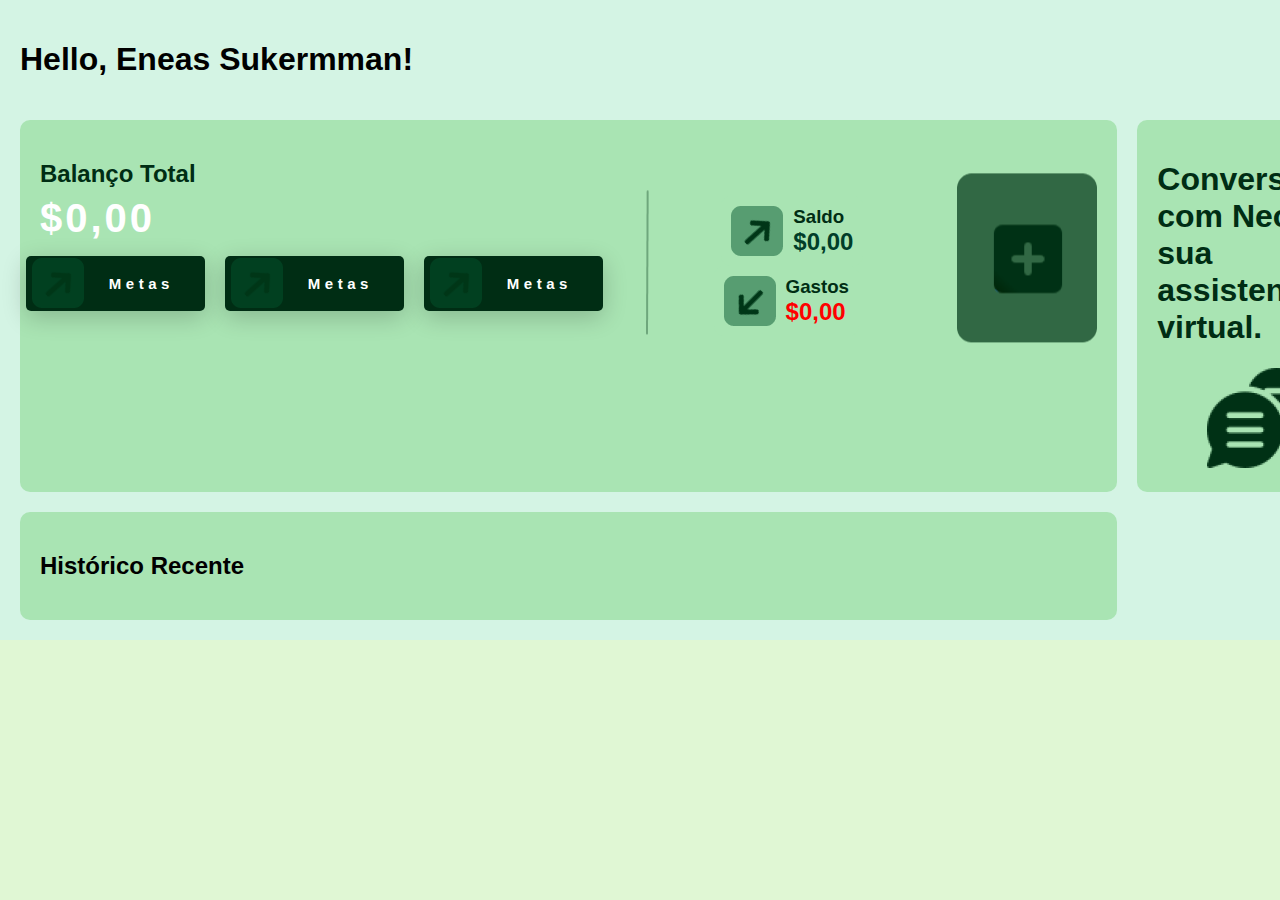
<file: Caioba - Neo Finc/index.html>
<!DOCTYPE html>
<html lang="pt-BR">

<head>
    <meta charset="UTF-8">
    <meta name="viewport" content="width=device-width, initial-scale=1.0">
    <title>Neo Finanças</title>
    <link rel='stylesheet'
        href='https://cdn-uicons.flaticon.com/2.5.1/uicons-solid-straight/css/uicons-solid-straight.css'>
    <link rel='stylesheet'
        href='https://cdn-uicons.flaticon.com/2.5.1/uicons-solid-rounded/css/uicons-solid-rounded.css'>
    <link rel='stylesheet' href='https://cdn-uicons.flaticon.com/2.5.1/uicons-bold-rounded/css/uicons-bold-rounded.css'>
    <link rel="stylesheet" href="../assets/css/neo.css">
    <link rel="stylesheet" href="./assets/css/popUp.css">
    <link rel="stylesheet" href="./assets/css/popUpIcones.css">
    <link rel="preconnect" href="https://fonts.googleapis.com">
<link rel="preconnect" href="https://fonts.gstatic.com" crossorigin>
<link href="https://fonts.googleapis.com/css2?family=Kodchasan:ital,wght@0,200;0,300;0,400;0,500;0,600;0,700;1,200;1,300;1,400;1,500;1,600;1,700&display=swap" rel="stylesheet">
</head>

<body>
    <div class="container">
        <main class="content">
            <header class="header">
                <div class="profile">
                    <i class="fi fi-sr-user"></i>
                    <h1>Hello, Eneas Sukermman!</h1>
                </div>
                <div class="notification"><i class="fi fi-ss-bell"></i></div>
            </header>

            <section class="dashboard">
                <div class="balance-card">
                    <h2>Balanço Total</h2>
                    <div class="balance-details">
                        <div class="balance-value">
                            <div class="resultValue" id="resultado">$0,00</div>
                        </div>

                        <div class="btnMeta">
                            <button>
                                <img src="../assets/img/Group 37.png" alt="">
                                <span>Metas</span>
                            </button>
                        </div>
                        <div class="btnMeta">
                            <button>
                                <img src="../assets/img/Group 37.png" alt="">
                                <span>Metas</span>
                            </button>
                        </div>
                        <div class="btnMeta">
                            <button>
                                <img src="../assets/img/Group 37.png" alt="">
                                <span>Metas</span>
                            </button>
                        </div>

                        <div class="divisao"><img src="../assets/img/Line 2.png" alt=""></div>

                        <div class="income-expenses">
                            <div class="income">
                                <img src="../assets/img/Group 37.png" alt="">
                                <div class="income-text">
                                    <h3>Saldo</h3>
                                    <div id="resultadoReceita">
                                        <h1>$0,00</h1>
                                    </div>
                                </div>
                            </div>
                            <div class="expenses">
                                <img src="../assets/img/Group 36.png" alt="">
                                <div class="expenses-text">
                                    <h3>Gastos</h3>
                                    <div id="resultadoDespesa">
                                        <h1>$0,00</h1>
                                    </div>
                                </div>
                            </div>
                        </div>

                        <div class="btnadicionar">
                            <button id="openPopupBtn">
                                <img src="../assets/img/Group 38.png" alt="">
                            </button>
                        </div>

                        <!-- Popup de seleção de ícones -->
                        <div id="iconSelectionPopup" class="icon-popup">
                            <div class="icon-popup-content">
                                <span class="icon-close-btn" id="closeIconSelectionPopupBtn">&times;</span>
                                <h3>Escolha um Ícone</h3>
                                <div class="icon-grid">
                                    <!-- ícones -->
                                    <div class="icon" data-icon="icon1"><i class="fi fi-br-scissors"></i></div>
                                    <div class="icon" data-icon="icon2"><i class="fi fi-sr-home"></i></i></div>
                                    <div class="icon" data-icon="icon3"><i class="fi fi-br-smartphone"></i></div>
                                    <div class="icon" data-icon="icon3"><i class="fi fi-sr-file-invoice-dollar"></i>
                                    </div>
                                    <div class="icon" data-icon="icon3"><i class="fi fi-br-money-coin-transfer"></i>
                                    </div>

                                </div>
                            </div>
                        </div>

                        <!-- Popup de Adicionar Receita/Despesa -->
                        <div id="popup" class="popup">
                            <div class="popup-content">
                                <span class="close-btn" id="closePopupBtn">&times;</span>
                                <h2>Adicionar Receita/Despesa</h2>
                                <div class="form-group">
                                    <div class="form-item">
                                        <label for="tipo">Tipo</label>
                                        <select name="tipo" id="tipo">
                                            <option value="receita">Receita</option>
                                            <option value="despesa">Despesa</option>
                                        </select>
                                    </div>
                                    <div class="form-item">
                                        <label for="categoria">Categoria</label>
                                        <div class="input-group">
                                            <input type="text" placeholder="Digite a nova categoria" id="categoria">
                                            <button id="addCategoryBtn" type="button">+</button>
                                        </div>
                                    </div>
                                    <div class="form-item">
                                        <label for="categoriaSelect">Categorias</label>
                                        <select id="categoriaSelect">
                                            <!-- As opções serão adicionadas dinamicamente aqui -->
                                        </select>
                                    </div>
                                </div>
                                <div class="form-group">
                                    <div class="form-item">
                                        <label for="nome">Nome</label>
                                        <input type="text" placeholder="Nome" id="nome">
                                    </div>
                                    <div class="form-item">
                                        <label for="valor">Valor</label>
                                        <input type="number" placeholder="Valor" id="valor" step="0.01">
                                    </div>
                                </div>
                                <div class="form-item">
                                    <label for="icone">Ícone</label>
                                    <button id="openIconSelectionPopupBtn" type="button">Escolher Ícone</button>
                                    <!-- Exibe o ícone selecionado -->
                                    <div id="selectedIconContainer">
                                        <!-- Ícone selecionado será exibido aqui -->
                                    </div>
                                </div>
                                <button id="submitBtn" onclick="subValores()">Enviar</button>
                            </div>
                        </div>

                    </div>
                </div>

                <div class="assistant-card">
                    <div class="assistantText">
                        <h1>Converse com Neo, sua assistente virtual.</h1>
                    </div>
                    <img src="../assets/img/balao-de-pensamento (1) 1.png" alt="">
                </div>

                <div class="transactions-card">
                    <h2>Receitas x Despesas</h2>
                    <div class="chart">
                        <div class="income-bar"></div>
                        <div class="expenses-bar"></div>
                    </div>
                    <div class="summary">
                        <p>Receitas: $5.500,00</p>
                        <p>Despesas: $1.360,00</p>
                        <p>Saldo: $4.260,00</p>
                    </div>
                </div>

                <!-- Histórico Recente -->
                <div class="history-card">
                    <h2>Histórico Recente</h2>
                    <ul id="historicoList">
                        <!-- Itens do histórico serão adicionados aqui -->
                    </ul>
                </div>

            </section>
        </main>
    </div>
    <script src="../assets/js/addCategorias.js"></script>
    <script src="assets/js/openPopUp.js"></script>
    <script src="assets/js/envioBtnAdd.js"></script>
    <script src="assets/js/historicoUpdate.js"></script>
</body>

</html>
</file>
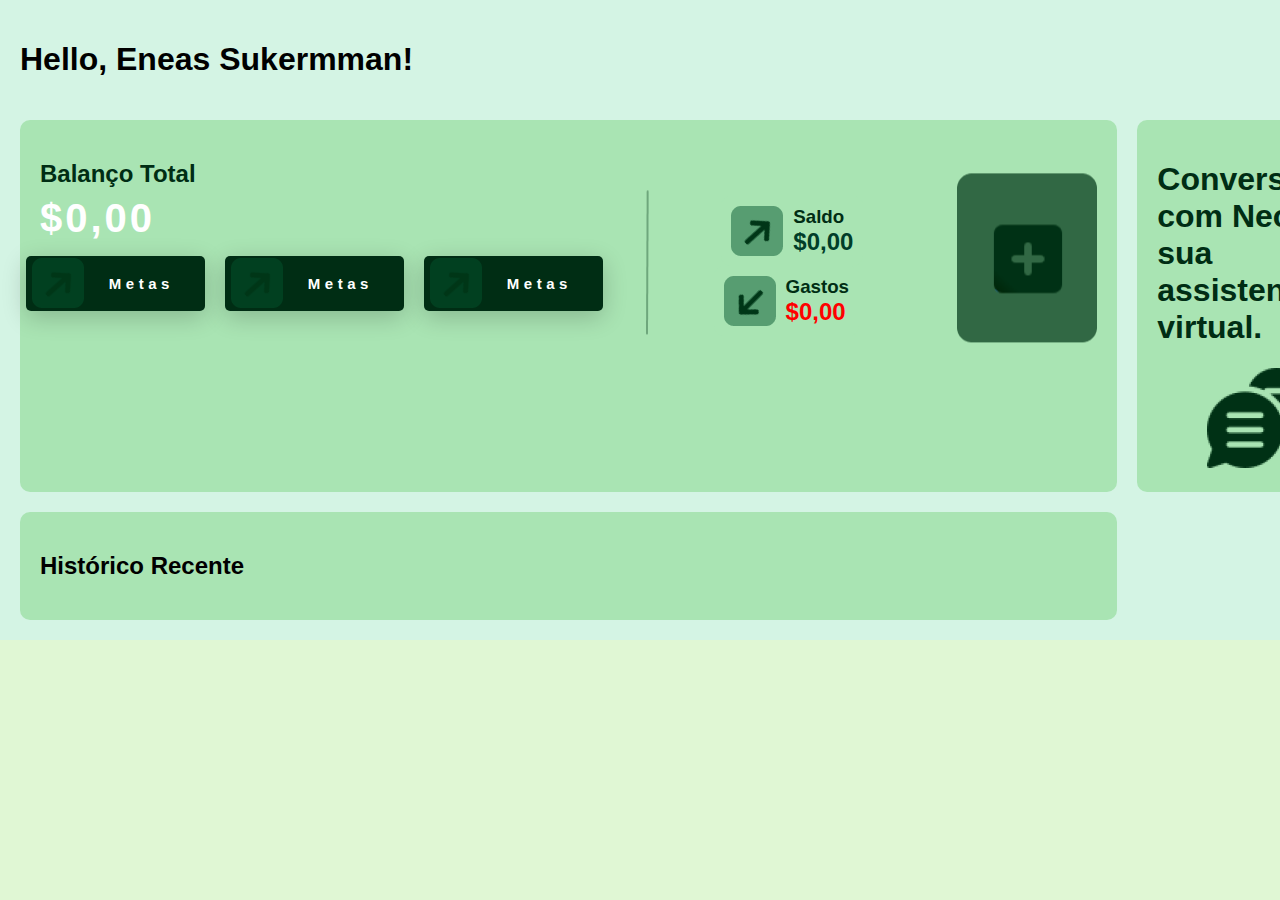
<file: neofinc.html>
<!DOCTYPE html>
<html lang="pt-BR">

<head>
    <meta charset="UTF-8">
    <meta name="viewport" content="width=device-width, initial-scale=1.0">
    <title>Neo Finanças</title>
    <link rel='stylesheet'
        href='https://cdn-uicons.flaticon.com/2.5.1/uicons-solid-straight/css/uicons-solid-straight.css'>
    <link rel='stylesheet'
        href='https://cdn-uicons.flaticon.com/2.5.1/uicons-solid-rounded/css/uicons-solid-rounded.css'>
    <link rel='stylesheet' href='https://cdn-uicons.flaticon.com/2.5.1/uicons-bold-rounded/css/uicons-bold-rounded.css'>
    <link rel="stylesheet" href="../assets/css/neo.css">
</head>

<body>
    <div class="container">
        <main class="content">
            <header class="header">
                <div class="profile">
                    <i class="fi fi-sr-user"></i>
                    <h1>Hello, Eneas Sukermman!</h1>
                </div>
                <div class="notification"><i class="fi fi-ss-bell"></i></div>
            </header>

            <section class="dashboard">
                <div class="balance-card">
                    <h2>Balanço Total</h2>
                    <div class="balance-details">
                        <div class="balance-value">
                            <div class="resultValue" id="resultado">$0,00</div>
                        </div>

                        <div class="btnMeta">
                            <button>
                                <img src="../assets/img/Group 37.png" alt="">
                                <span>Metas</span>
                            </button>
                        </div>
                        <div class="btnMeta">
                            <button>
                                <img src="../assets/img/Group 37.png" alt="">
                                <span>Metas</span>
                            </button>
                        </div>
                        <div class="btnMeta">
                            <button>
                                <img src="../assets/img/Group 37.png" alt="">
                                <span>Metas</span>
                            </button>
                        </div>


                        <div class="divisao"><img src="../assets/img/Line 2.png" alt=""></div>

                        <div class="income-expenses">
                            <div class="income">
                                <img src="../assets/img/Group 37.png" alt="">
                                <div class="income-text">
                                    <h3>Saldo</h3>
                                    <div id="resultadoReceita">
                                        <h1>$0,00</h1>
                                    </div>
                                </div>
                            </div>
                            <div class="expenses">
                                <img src="../assets/img/Group 36.png" alt="">
                                <div class="expenses-text">
                                    <h3>Gastos</h3>
                                    <div id="resultadoDespesa">
                                        <h1>$0,00</h1>
                                    </div>
                                </div>
                            </div>
                        </div>

                        <div class="btnadicionar">
                            <button id="openPopupBtn">
                                <img src="../assets/img/Group 38.png" alt="">
                            </button>
                        </div>

                        <!-- Popup -->
                        <div id="popup" class="popup">
                            <div class="popup-content">
                                <span class="close-btn" id="closePopupBtn">&times;</span>
                                <h2>Adicionar Receita/Despesa</h2>
                                <div class="form-group">
                                    <div class="form-item">
                                        <label for="tipo">Tipo</label>
                                        <select name="tipo" id="tipo">
                                            <option value="receita" id="receita">Receita</option>
                                            <option value="despesa" id="despesa">Despesa</option>
                                        </select>
                                    </div>
                                    <div class="form-item">
                                        <label for="categoria">Categoria</label>
                                        <div class="input-group">
                                            <input type="text" placeholder="Digite a nova categoria" id="categoria">
                                            <button id="addCategoryBtn" type="button">+</button>
                                        </div>
                                    </div>
                                    <div class="form-item">
                                        <label for="categoriaSelect">Categorias</label>
                                        <select id="categoriaSelect">
                                            <!-- As opções serão adicionadas dinamicamente aqui -->
                                        </select>
                                    </div>
                                </div>
                                <div class="form-group">
                                    <div class="form-item">
                                        <label for="nome">Nome</label>
                                        <input type="text" placeholder="Nome" id="nome">
                                    </div>
                                    <div class="form-item">
                                        <label for="valor">Valor</label>
                                        <input type="number" placeholder="Valor" id="valor" step="0.01">
                                    </div>
                                </div>
                                <div class="form-item">
                                    <label for="icone">Ícone</label>
                                    <button id="iconeBtn" type="button">Escolher Ícone</button>
                                    <!-- Popup de seleção de ícones -->
                                    <div id="iconPopup" class="icon-popup">
                                        <div class="icon-popup-content">
                                            <span class="icon-close-btn" id="closeIconPopupBtn">&times;</span>
                                            <h3>Escolha um Ícone</h3>
                                            <!-- ícones aqui -->
                                            <div class="icon-grid">
                                                <div class="icon" data-icon="icon1"><i class="fi fi-br-scissors"></i>
                                                </div>
                                                <div class="icon" data-icon="icon2"><i class="fi fi-br-scissors"></i>
                                                </div>
                                                <div class="icon" data-icon="icon3"><i class="fi fi-br-scissors"></i>
                                                </div>
                                                <!--  mais ícones conforme necessário -->
                                            </div>
                                        </div>
                                    </div>
                                </div>
                                <button id="submitBtn" onclick="subValores()">Enviar</button>
                            </div>
                        </div>

                    </div>
                </div>

                <div class="assistant-card">
                    <div class="assistantText"><h1>Converse com Neo, sua assistente virtual.</h1></div>
                    <img src="../assets/img/balao-de-pensamento (1) 1.png" alt="">
                    
                </div>

                <div class="transactions-card">
                    <h2>Receitas x Despesas</h2>
                    <div class="chart">
                        <div class="income-bar"></div>
                        <div class="expenses-bar"></div>
                    </div>
                    <div class="summary">
                        <p>Receitas: $5.500,00</p>
                        <p>Despesas: $1.360,00</p>
                        <p>Saldo: $4.260,00</p>
                    </div>
                </div>

                <!--Histórico Recente-->
                <div class="history-card">
                    <h2>Histórico Recente</h2>
                    <ul id="historicoList">
                        <!-- Itens do histórico serão adicionados aqui -->
                    </ul>
                </div>

            </section>
        </main>
    </div>
    <script src="../assets/js/openPopUp.js"></script>
    <script src="../assets/js/addCategorias.js"></script>
    <script>
        var totalReceitas = 0;
        var totalDespesas = 0;

        function subValores() {
            var inputValor = document.getElementById('valor');
            var valor = parseFloat(inputValor.value.trim());
            var tipo = document.getElementById('tipo').value;
            var categoria = document.getElementById('categoria').value;
            var nome = document.getElementById('nome').value;
            var resultado = document.getElementById('resultado');
            var resultadoReceita = document.getElementById('resultadoReceita').querySelector('h1');
            var resultadoDespesa = document.getElementById('resultadoDespesa').querySelector('h1');

            if (!isNaN(valor)) {
                if (tipo === "receita") {
                    totalReceitas += valor;
                    resultadoReceita.innerText = formatarMoeda(totalReceitas);
                } else if (tipo === "despesa") {
                    totalDespesas += valor;
                    resultadoDespesa.innerText = formatarMoeda(totalDespesas);
                }

                // Atualiza o balanço total
                var balancoTotal = totalReceitas - totalDespesas;
                resultado.innerText = formatarMoeda(balancoTotal);

                // Salva os dados no histórico
                adicionarAoHistorico(tipo, categoria, nome, valor);
            }
        }

        function formatarMoeda(valor) {
            return new Intl.NumberFormat('pt-BR', {
                style: 'currency',
                currency: 'BRL',
                minimumFractionDigits: 2
            }).format(valor);
        }

        function adicionarAoHistorico(tipo, categoria, nome, valor) {
            var historicoList = document.getElementById('historicoList');
            var listItem = document.createElement('li');

            // Cria o conteúdo do item de histórico
            var historicoContent = `
        <div class="historico">
            <strong>${tipo}</strong> - ${categoria} - ${nome}
        </div>
        <span>${formatarMoeda(valor)}</span>
    `;
            // Adiciona o conteúdo ao item de lista
            listItem.innerHTML = historicoContent;

            // Adiciona o item à lista de histórico
            historicoList.appendChild(listItem);
        }

    </script>
</body>

</html>
</file>
<file: assets/css/neo.css>
body {
    font-family: Arial, sans-serif;
    margin: 0;
    padding: 0;
    background-color: #e0f7d4;
}

.container {
    display: flex;
}

.content {
    flex: 1;
    padding: 20px;
    background-color: #d4f4e4;
}

.header {
    display: flex;
    justify-content: space-between;
    align-items: center;
    margin-bottom: 20px;
}

.notification {
    cursor: pointer;
    font-size: 30px; /* Aumenta o tamanho do ícone */
    transition: transform 0.3s ease, color 0.3s ease; /* Suaviza a transição da animação */
    color: #333; /* Cor inicial do ícone */
    margin-right: 4px;
}

.notification:hover {
    transform: scale(1.3); /* Aumenta o ícone em 30% ao passar o mouse */
    color: #2ecc71; /* Muda a cor para verde ao passar o mouse */
}

/* Adiciona um efeito de sombra verde */
.notification:hover::before {
    content: '';
    position: absolute;
    width: 100%;
    height: 100%;
    border-radius: 50%; /* Torna a sombra circular */
    box-shadow: 0 0 15px rgba(46, 204, 113, 0.7); /* Sombra verde */
    z-index: -1; /* Coloca a sombra atrás do ícone */
    animation: pulse 1s infinite; /* Animação pulsante */
}

@keyframes pulse {
    0% {
        transform: scale(1);
    }
    50% {
        transform: scale(1.2);
    }
    100% {
        transform: scale(1);
    }
}



.dashboard {
    display: grid;
    grid-template-columns: repeat(3, 1fr);
    gap: 20px;
}

.balance-card, .assistant-card, .transactions-card, .history-card, .bill-card, .reminder-card {
    background-color: #a9e4b3;
    padding: 20px;
    border-radius: 10px;
}

.balance-value {
    margin-top: 15px;
    margin-bottom: 15px;
    font-size: 40px;
    font-weight: 600;
    color: white;
    letter-spacing: 3px;
    position: relative;
    top: 50%;
    transform: translateY(-50%);
}

.balance-card{
    color: #002D14;
}

.resultValue{
    position: relative;
    top: 50%;
    transform: translateY(-120%);
}

.balance-details {
    display: flex;
    align-items: center;
}

.income-expenses {
    display: flex;
    flex-direction: column;
    align-items: center;
    position: relative;
    top: 50%;
    transform: translateY(-20%);
    margin-left: 30px;
}

.income, .expenses {
    display: flex;
    align-items: center;
    background-color: #a9e4b3;
    padding: 10px;
    border-radius: 10px;
    position: relative;
    right: 45%;
}

.expenses{
    margin-left: -12px;
}

.income img, .expenses img {
    margin-right: 10px;
}

.income-text, .expenses-text {
    display: flex;
    flex-direction: column;
}

.income h3, .expenses h3 {
    margin: 0;
    font-weight: 600;
}

.income h1, .expenses h1 {
    margin: 0;
    font-weight: 900;
    font-size: 24px;
}

.expenses-text h1 {
    color: red;
}

.income-text h1{
    color: #003d29;
}

.btnadicionar{
    margin-left: 30px;
    position: relative;
    top: 50%;
    transform: translateY(-20%);
}

.btnadicionar button {
    background-color: transparent;
    border: none;
    padding: 0;
    margin: 0;
    cursor: pointer;
    transition: transform 0.3s ease, box-shadow 0.3s ease;
}

/*Animação btn*/
/* Estilos do botão */
.btnadicionar button {
    background-color: transparent;
    border: none;
    padding: 0;
    margin: 0;
    cursor: pointer;
    transition: transform 0.3s ease, box-shadow 0.3s ease;
}

.btnadicionar button:hover {
    transform: scale(1.1);
    box-shadow: 0 4px 15px rgba(0, 0, 0, 0.2);
}

.btnadicionar img {
    display: block;
    transition: filter 0.3s ease;
}

.btnadicionar button:hover img {
    filter: brightness(1.2);
}
/* Estilos do popup principal */
.popup {
    display: none; /* Esconde o popup inicialmente */
    position: fixed;
    top: 50%;
    left: 50%;
    transform: translate(-50%, -50%);
    width: 80%; /* Aumenta a largura do popup */
    max-width: 900px; /* Define um tamanho máximo para a largura */
    height: 70%; /* Aumenta a altura do popup */
    max-height: 700px; /* Define um tamanho máximo para a altura */
    background-color: #002D14; /* Verde escuro elegante */
    padding: 40px; /* Aumenta o padding para mais espaçamento interno */
    box-shadow: 0 10px 30px rgba(0, 0, 0, 0.5); /* Sombra mais suave */
    border-radius: 20px; /* Bordas mais arredondadas */
    z-index: 1000;
    overflow-y: auto; /* Adiciona rolagem se o conteúdo exceder a altura */
}

.popup-content {
    display: flex;
    flex-direction: column;
    height: 100%; /* Garante que o conteúdo ocupe toda a altura do popup */
    justify-content: space-between; /* Espaça o conteúdo uniformemente na vertical */
}

.popup-content h2 {
    margin-bottom: 20px;
    font-size: 36px; /* Aumenta o tamanho da fonte do título */
    text-align: center;
    color: #00FF85; /* Cor verde brilhante para destaque */
}

.form-group {
    display: flex;
    justify-content: space-between; /* Espaça os itens na linha */
    margin-bottom: 15px; /* Espaçamento entre grupos */
}

.form-item {
    flex: 1;
    margin-right: 20px; /* Espaçamento entre os itens do grupo */
}

.form-item:last-child {
    margin-right: 0; /* Remove o espaçamento do último item */
}

.popup-content label {
    display: block;
    margin-bottom: 5px;
    font-size: 16px;
    color: #A3D7C3; /* Cor clara para os labels */
}

.popup-content input, .popup-content select {
    width: 100%; /* Ocupa toda a largura disponível */
    padding: 10px; /* Reduz o padding dos inputs */
    font-size: 16px; /* Reduz o tamanho da fonte dos inputs */
    border: none; /* Remove bordas padrão */
    background-color: #00422A; /* Verde escuro para inputs */
    color: #FFFFFF; /* Texto branco */
    border-radius: 5px; /* Bordas arredondadas mais sutis */
    box-shadow: inset 0 2px 4px rgba(0, 0, 0, 0.2); /* Efeito de profundidade */
}

.popup-content input::placeholder, .popup-content select::placeholder {
    color: #A3D7C3; /* Cor clara para o placeholder */
}

.popup-content button {
    padding: 15px; /* Aumenta o padding do botão */
    font-size: 20px; /* Aumenta o tamanho da fonte do botão */
    background-color: #00FF85; /* Verde brilhante para botão */
    color: #003115; /* Texto escuro no botão para contraste */
    border: none;
    border-radius: 8px; /* Bordas mais arredondadas */
    cursor: pointer;
    transition: background-color 0.3s ease, transform 0.3s ease; /* Transição suave */
}

.popup-content button:hover {
    background-color: #00D174; /* Escurece um pouco ao passar o mouse */
    transform: scale(1.05); /* Pequeno efeito de zoom */
}

.close-btn {
    position: absolute;
    top: 20px;
    right: 20px;
    font-size: 30px;
    color: #00FF85; /* Cor verde brilhante */
    cursor: pointer;
    transition: color 0.3s ease;
}

.close-btn:hover {
    color: #00D174; /* Escurece um pouco ao passar o mouse */
}

/* Estilos para o botão de escolha de ícones */
#iconeBtn {
    width: 100%; /* Ocupa toda a largura disponível */
    padding: 10px;
    font-size: 16px;
    background-color: #005D33; /* Verde escuro para o botão */
    color: #FFFFFF; /* Texto branco */
    border: none;
    border-radius: 5px; /* Bordas arredondadas */
    cursor: pointer;
    transition: background-color 0.3s ease, transform 0.3s ease;
}

#iconeBtn:hover {
    background-color: #004d26; /* Escurece ao passar o mouse */
    transform: scale(1.05); /* Pequeno efeito de zoom */
}

/* Estilos do popup de ícones */
.icon-popup {
    display: none; /* Esconde o popup de ícones inicialmente */
    position: fixed;
    top: 50%;
    left: 50%;
    transform: translate(-50%, -50%);
    width: 60%; /* Ajusta a largura do popup de ícones */
    max-width: 600px; /* Define um tamanho máximo para a largura */
    height: 60%; /* Ajusta a altura do popup de ícones */
    max-height: 500px; /* Define um tamanho máximo para a altura */
    background-color: #003115; /* Cor escura para o popup */
    padding: 20px; /* Padding interno */
    box-shadow: 0 10px 30px rgba(0, 0, 0, 0.5);
    border-radius: 20px; /* Bordas arredondadas */
    z-index: 1001; /* Garante que fique acima do popup principal */
    overflow-y: auto; /* Adiciona rolagem se necessário */
}

.icon-popup-content {
    display: flex;
    flex-direction: column;
    height: 100%;
}

.icon-popup-content h3 {
    margin-bottom: 15px;
    font-size: 24px; /* Ajusta o tamanho da fonte do título */
    color: #00FF85; /* Cor verde brilhante para destaque */
    text-align: center;
}

.icon-close-btn {
    position: absolute;
    top: 10px;
    right: 10px;
    font-size: 30px;
    color: #00FF85; /* Cor verde brilhante */
    cursor: pointer;
    transition: color 0.3s ease;
}

.icon-close-btn:hover {
    color: #00D174; /* Escurece ao passar o mouse */
}

/* Estilos da grade de ícones */
.icon-grid {
    display: flex;
    flex-wrap: wrap; /* Permite que os ícones se movam para a linha seguinte */
    gap: 10px; /* Espaçamento entre os ícones */
    justify-content: center; /* Centraliza a grade de ícones */
}

.icon {
    width: 50px; /* Ajusta o tamanho dos ícones */
    height: 50px;
    background-color: #005D33; /* Cor de fundo dos ícones */
    border-radius: 50%; /* Forma circular para os ícones */
    cursor: pointer;
    transition: background-color 0.3s ease, transform 0.3s ease;
}

.icon:hover {
    background-color: #004d26; /* Escurece ao passar o mouse */
    transform: scale(1.1); /* Pequeno efeito de zoom */
}

.divisao{
    position: relative;
    top: 50%;
    right: 10%;
    transform: translateY(-20%);
}

/* Estilos para o grupo de entrada */
.input-group {
    display: flex;
    align-items: center;
}

#categoria {
    flex: 1;
    padding: 10px;
    font-size: 16px;
    border: 1px solid #ccc;
    border-radius: 5px 0 0 5px;
    background-color: #00422A;
}

#addCategoryBtn {
    padding: 10px;
    font-size: 20px;
    background-color: #4CAF50; /* Verde */
    color: #FFFFFF; /* Texto branco */
    border: none;
    border-radius: 0 5px 5px 0;
    cursor: pointer;
    transition: background-color 0.3s ease, transform 0.3s ease;
}

#addCategoryBtn:hover {
    background-color: #45a049; /* Verde mais escuro */
    transform: scale(1.05); /* Pequeno efeito de zoom */
}

/* Estilos para o select */
#categoriaSelect {
    width: 100%;
    padding: 10px;
    font-size: 16px;
    border: 1px solid #ccc;
    border-radius: 5px;
    background-color: #00422A;
    color: white
}

/*btns test*/
/* From Uiverse.io by abrahamcalsin */ 
.btnMeta button {
    margin-top: 10px;
    margin: 10px;
    position: relative;
    right: 70%;
    transform: translateY(-20%);
    position: relative;
    display: flex;
    justify-content: center;
    align-items: center;
    border-radius: 5px;
    background: #002D14;
    font-family: "Montserrat", sans-serif;
    box-shadow: 0px 6px 24px 0px rgba(0, 0, 0, 0.2);
    overflow: hidden;
    cursor: pointer;
    border: none;
  }
  
  .btnMeta button:after {
    content: " ";
    width: 0%;
    height: 100%;
    background: #005D33;
    position: absolute;
    transition: all 0.4s ease-in-out;
    right: 0;
  }
  
  .btnMeta button:hover::after {
    right: auto;
    left: 0;
    width: 100%;
  }
  
  .btnMeta button span {
    text-align: center;
    text-decoration: none;
    width: 100%;
    padding: 18px 25px;
    color: #fff;
    font-size: 1.125em;
    font-weight: 700;
    letter-spacing: 0.3em;
    z-index: 20;
    transition: all 0.3s ease-in-out;
  }
  
  .btnMeta button:hover span {
    color: #4CAF50;
    animation: scaleUp 0.3s ease-in-out;
  }
  
  @keyframes scaleUp {
    0% {
      transform: scale(1);
    }
  
    50% {
      transform: scale(0.95);
    }
  
    100% {
      transform: scale(1);
    }
  }
  
  /*Card assistent IA*/
  .assistantText h1{
    color: #002D14;
  }

  .assistant-card img{
   margin-left: 50px;
  }
</file>
<file: Caioba - Neo Finc/assets/css/popUp.css>
/* Estilos do popup principal */
.popup {
    display: none; /* Esconde o popup inicialmente */
    position: fixed;
    top: 50%;
    left: 50%;
    transform: translate(-50%, -50%);
    width: 80%; /* Aumenta a largura do popup */
    max-width: 900px; /* Define um tamanho máximo para a largura */
    height: 70%; /* Aumenta a altura do popup */
    max-height: 700px; /* Define um tamanho máximo para a altura */
    background-color: #002D14; /* Verde escuro elegante */
    padding: 40px; /* Aumenta o padding para mais espaçamento interno */
    box-shadow: 0 10px 30px rgba(0, 0, 0, 0.5); /* Sombra mais suave */
    border-radius: 20px; /* Bordas mais arredondadas */
    z-index: 1000;
    overflow-y: auto; /* Adiciona rolagem se o conteúdo exceder a altura */
}

.popup-content {
    display: flex;
    flex-direction: column;
    height: 100%; /* Garante que o conteúdo ocupe toda a altura do popup */
    justify-content: space-between; /* Espaça o conteúdo uniformemente na vertical */
}

.popup-content h2 {
    margin-bottom: 20px;
    font-size: 36px; /* Aumenta o tamanho da fonte do título */
    text-align: center;
    color: #00FF85; /* Cor verde brilhante para destaque */
}

.form-group {
    display: flex;
    justify-content: space-between; /* Espaça os itens na linha */
    margin-bottom: 15px; /* Espaçamento entre grupos */
}

.form-item {
    flex: 1;
    margin-right: 20px; /* Espaçamento entre os itens do grupo */
}

.form-item:last-child {
    margin-right: 0; /* Remove o espaçamento do último item */
}

.popup-content label {
    display: block;
    margin-bottom: 5px;
    font-size: 16px;
    color: #A3D7C3; /* Cor clara para os labels */
}

.popup-content input, .popup-content select {
    width: 100%; /* Ocupa toda a largura disponível */
    padding: 10px; /* Reduz o padding dos inputs */
    font-size: 16px; /* Reduz o tamanho da fonte dos inputs */
    border: none; /* Remove bordas padrão */
    background-color: #00422A; /* Verde escuro para inputs */
    color: #FFFFFF; /* Texto branco */
    border-radius: 5px; /* Bordas arredondadas mais sutis */
    box-shadow: inset 0 2px 4px rgba(0, 0, 0, 0.2); /* Efeito de profundidade */
}

.popup-content input::placeholder, .popup-content select::placeholder {
    color: #A3D7C3; /* Cor clara para o placeholder */
}

.popup-content button {
    padding: 15px; /* Aumenta o padding do botão */
    font-size: 20px; /* Aumenta o tamanho da fonte do botão */
    background-color: #00FF85; /* Verde brilhante para botão */
    color: #003115; /* Texto escuro no botão para contraste */
    border: none;
    border-radius: 8px; /* Bordas mais arredondadas */
    cursor: pointer;
    transition: background-color 0.3s ease, transform 0.3s ease; /* Transição suave */
}

.popup-content button:hover {
    background-color: #00D174; /* Escurece um pouco ao passar o mouse */
    transform: scale(1.05); /* Pequeno efeito de zoom */
}

.close-btn {
    position: absolute;
    top: 20px;
    right: 20px;
    font-size: 30px;
    color: #00FF85; /* Cor verde brilhante */
    cursor: pointer;
    transition: color 0.3s ease;
}

.close-btn:hover {
    color: #00D174; /* Escurece um pouco ao passar o mouse */
}

/* Estilos para o botão de escolha de ícones */
#iconeBtn {
    width: 100%; /* Ocupa toda a largura disponível */
    padding: 10px;
    font-size: 16px;
    background-color: #005D33; /* Verde escuro para o botão */
    color: #FFFFFF; /* Texto branco */
    border: none;
    border-radius: 5px; /* Bordas arredondadas */
    cursor: pointer;
    transition: background-color 0.3s ease, transform 0.3s ease;
}

#iconeBtn:hover {
    background-color: #004d26; /* Escurece ao passar o mouse */
    transform: scale(1.05); /* Pequeno efeito de zoom */
}

/* Estilos para o grupo de entrada */
.input-group {
    display: flex;
    align-items: center;
}

#categoria {
    flex: 1;
    padding: 10px;
    font-size: 16px;
    border: 1px solid #ccc;
    border-radius: 5px 0 0 5px;
    background-color: #00422A;
}

#addCategoryBtn {
    padding: 10px;
    font-size: 20px;
    background-color: #4CAF50; /* Verde */
    color: #FFFFFF; /* Texto branco */
    border: none;
    border-radius: 0 5px 5px 0;
    cursor: pointer;
    transition: background-color 0.3s ease, transform 0.3s ease;
}

#addCategoryBtn:hover {
    background-color: #45a049; /* Verde mais escuro */
    transform: scale(1.05); /* Pequeno efeito de zoom */
}

/* Estilos para o select */
#categoriaSelect {
    width: 100%;
    padding: 10px;
    font-size: 16px;
    border: 1px solid #ccc;
    border-radius: 5px;
    background-color: #00422A;
    color: white
}
</file>
<file: Caioba - Neo Finc/assets/css/popUpIcones.css>
/* Estilos do popup de ícones */
.icon-popup {
    display: none; /* Esconde o popup de ícones inicialmente */
    position: fixed;
    top: 50%;
    left: 50%;
    transform: translate(-50%, -50%);
    width: 60%; /* Ajusta a largura do popup de ícones */
    max-width: 600px; /* Define um tamanho máximo para a largura */
    height: 60%; /* Ajusta a altura do popup de ícones */
    max-height: 500px; /* Define um tamanho máximo para a altura */
    background-color: #003115; /* Cor escura para o popup */
    padding: 20px; /* Padding interno */
    box-shadow: 0 10px 30px rgba(0, 0, 0, 0.5);
    border-radius: 20px; /* Bordas arredondadas */
    z-index: 1001; /* Garante que fique acima do popup principal */
    overflow-y: auto; /* Adiciona rolagem se necessário */
}

.icon-popup-content {
    display: flex;
    flex-direction: column;
    height: 100%;
}

.icon-popup-content h3 {
    margin-bottom: 15px;
    font-size: 24px; /* Ajusta o tamanho da fonte do título */
    color: #00FF85; /* Cor verde brilhante para destaque */
    text-align: center;
}

.icon-close-btn {
    position: absolute;
    top: 10px;
    right: 10px;
    font-size: 30px;
    color: #00FF85; /* Cor verde brilhante */
    cursor: pointer;
    transition: color 0.3s ease;
}

.icon-close-btn:hover {
    color: #00D174; /* Escurece ao passar o mouse */
}

/* Estilos da grade de ícones */
.icon-grid {
    display: flex;
    flex-wrap: wrap; /* Permite que os ícones se movam para a linha seguinte */
    gap: 10px; /* Espaçamento entre os ícones */
    justify-content: center; /* Centraliza a grade de ícones */
}

.icon {
    width: 50px; /* Ajusta o tamanho dos ícones */
    height: 50px;
    background-color: #005D33; /* Cor de fundo dos ícones */
    border-radius: 50%; /* Forma circular para os ícones */
    display: flex; /* Usado para centralizar o ícone dentro do círculo */
    align-items: center; /* Centraliza verticalmente o ícone */
    justify-content: center; /* Centraliza horizontalmente o ícone */
    cursor: pointer;
    transition: background-color 0.3s ease, transform 0.3s ease;
}

.icon i { /* Ajusta o estilo do ícone dentro do círculo */
    color: #00D174; /* Cor do ícone */
    font-size: 24px; /* Tamanho do ícone */
}

.icon:hover {
    background-color: #004d26; /* Escurece ao passar o mouse */
    transform: scale(1.1); /* Pequeno efeito de zoom */
}
</file>
